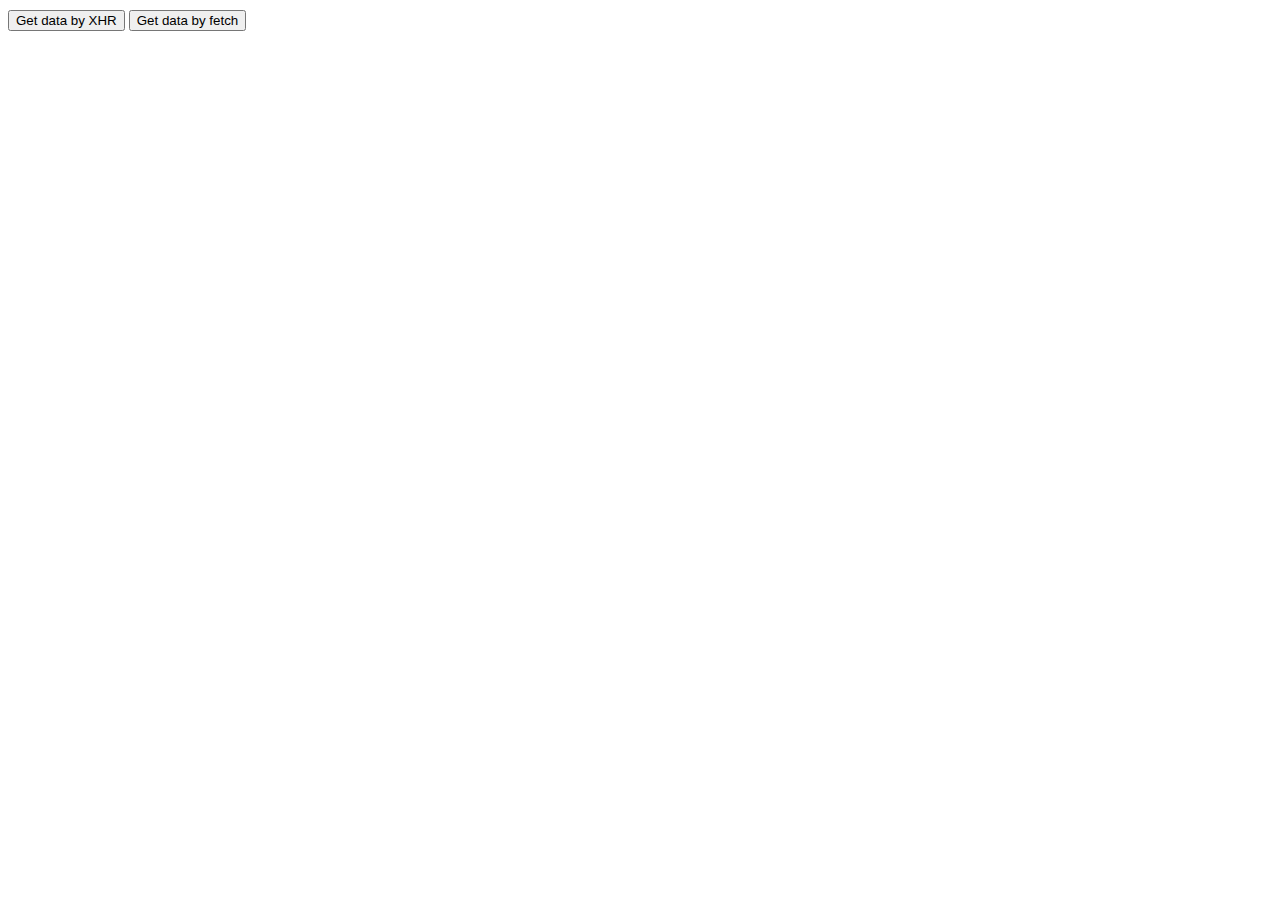
<file: index/index.html>
<!DOCTYPE>

<html>

<head>
    <meta name="viewport" content="width=device-width, initial-scale=1.0">
    <script src="index.js"></script>

    <link href='https://fonts.googleapis.com/css?family=Ubuntu' rel='stylesheet'>
    <style>
        body {
            font-family: 'Ubuntu';
        }        
    </style>

</head>


<body>

    <button onclick="loadDoc()">Get data by XHR</button>
    <button onclick="getData()">Get data by fetch</button>

    <div id="demo">
        <!-- <h1 id="title"></h1>
        <p id="description"></p> -->
    </div>

</body>

</html>
</file>
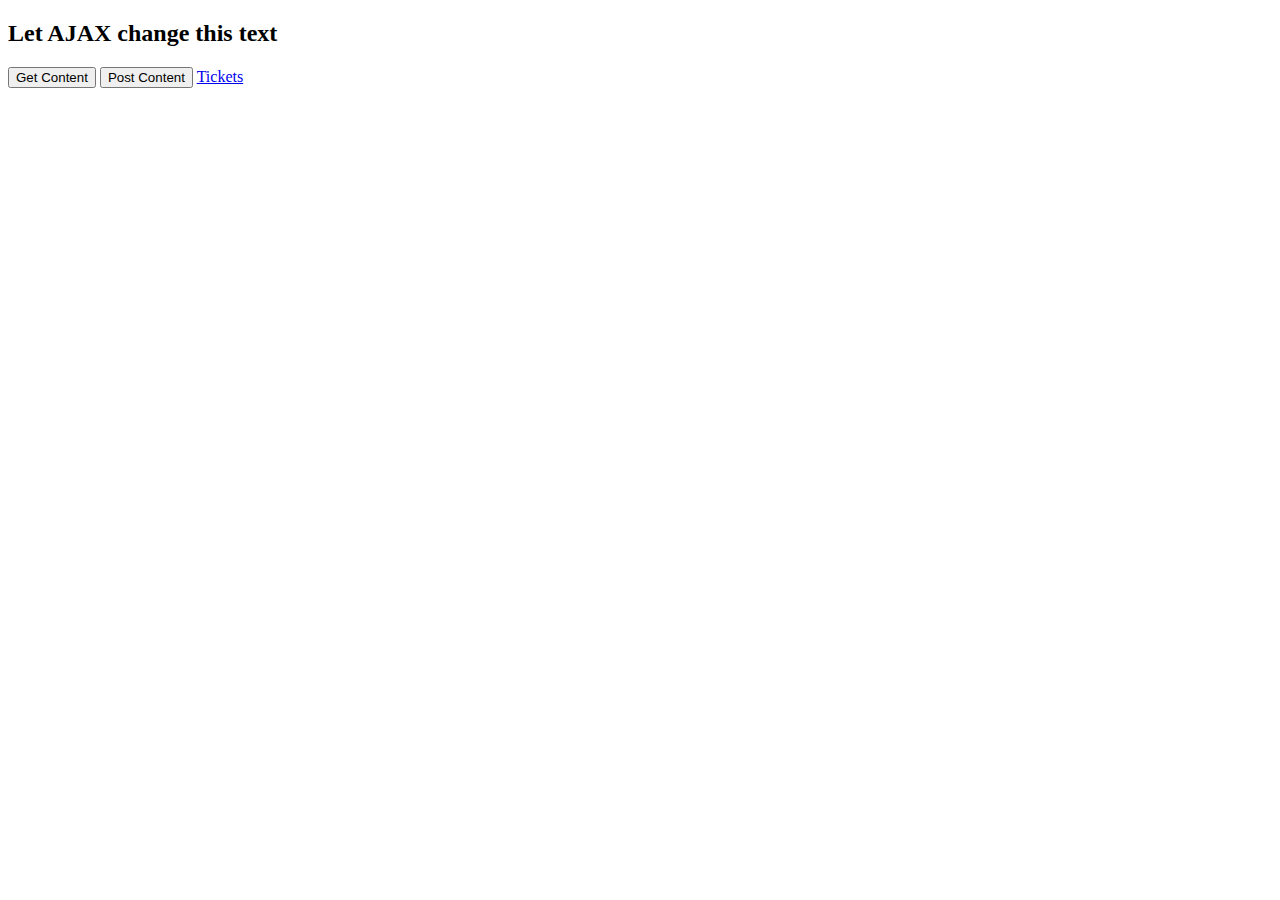
<file: jQueryAjax/index.html>
<!DOCTYPE html>
<html>
<head>
<base target="_blank" href="http://www.acmilan.com/">
<script src="https://ajax.googleapis.com/ajax/libs/jquery/3.2.1/jquery.min.js"></script>
<script src="index.js"></script>
</head>
<body>

<div><h2>Let AJAX change this text</h2></div>

<button id="getBtn">Get Content</button>
<button id="postBtn">Post Content</button>

<a href="/tickets.html">Tickets</a>

</body>
</html>
</file>
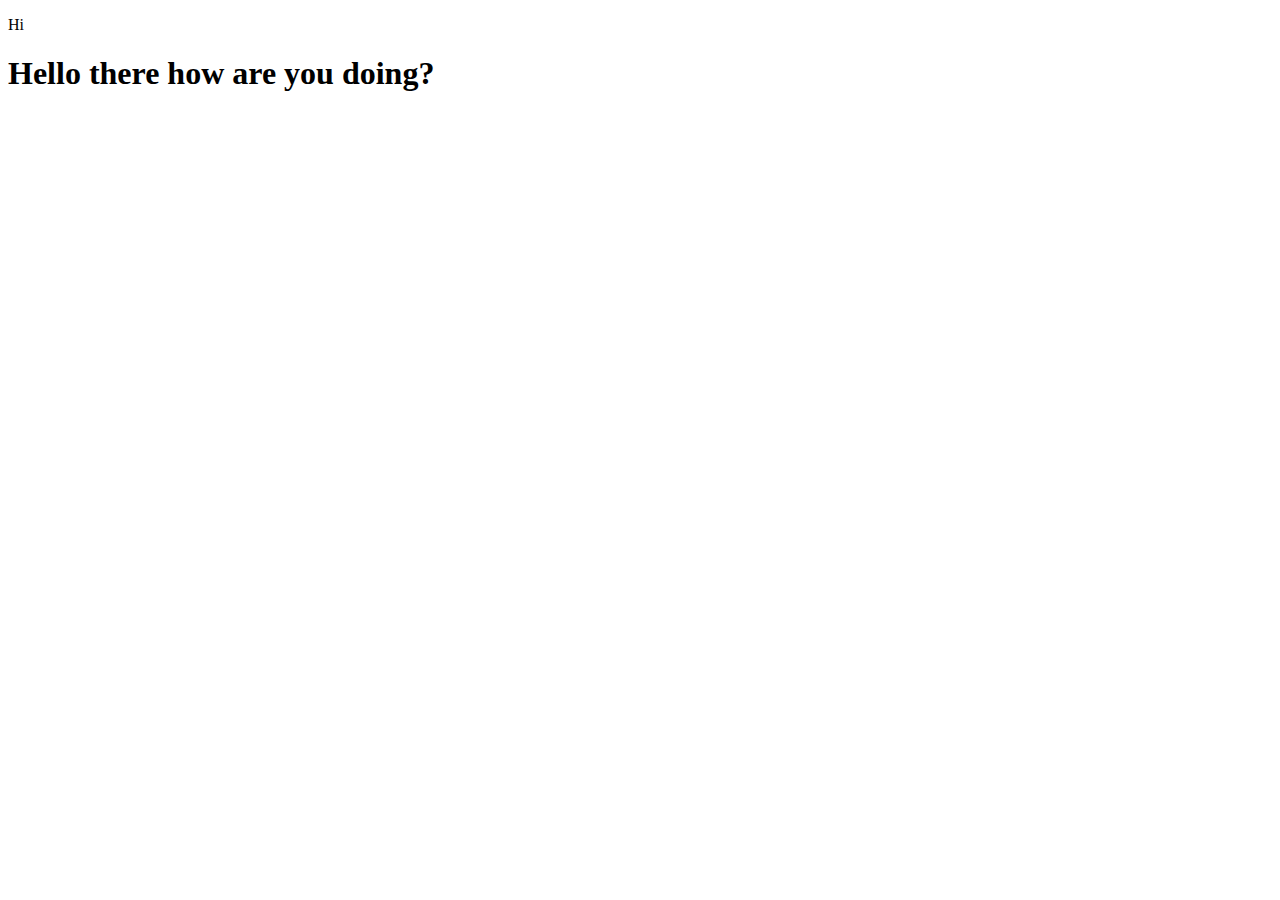
<file: Bootstrap test/test.html>
<!DOCTYPE html>
<html>

<head>
    <meta charset="utf-8">
    <meta http-equiv="X-UA-Compatible" content="IE=edge">
    <meta name="viewport" content="width=device-width, initial-scale=1">
    <title>Test</title>

</head>

<body>
    <p>Hi</p>

    <h1>Hello there how are you doing?</h1>
</body>
</file>
